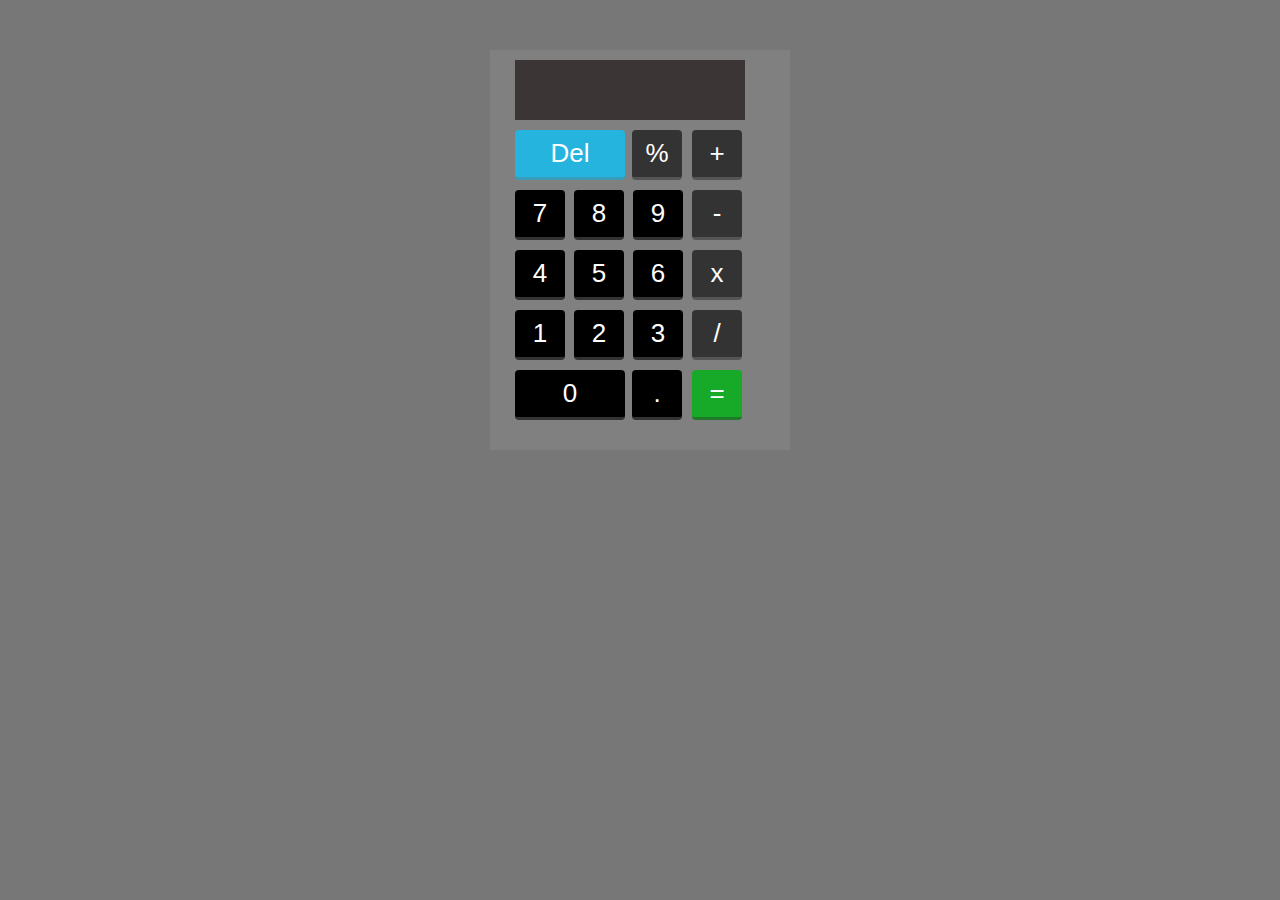
<file: final/index.html>
<!DOCTYPE html>
<html>
	<head>
		<meta charset="utf-8">
		<meta name="viewport" content="width=device-width, initial-scale=1">
		<title>Calculadora</title>

		<link rel="stylesheet" type="text/css" href="css/style.css">
	</head>
	<body>

		<div id="background"><!-- Main background -->
        <div id="result"></div>
             
        <div id="main">
            <div id="first-rows">
            	<button class="del-bg" id="delete">Del</button>
                <button value="%" class="btn-style operator opera-bg fall-back">%</button>
                <button value="+" class="btn-style opera-bg value align operator">+</button>
            </div>
                 
        	<div class="rows">
            	<button value="7" class="btn-style num-bg num first-child">7</button>
                <button value="8" class="btn-style num-bg num">8</button>
                <button value="9" class="btn-style num-bg num">9</button>
                <button value="-" class="btn-style opera-bg operator">-</button>
                </div>
                 
                <div class="rows">
                <button value="4" class="btn-style num-bg num first-child">4</button>
                <button value="5" class="btn-style num-bg num">5</button>
                <button value="6" class="btn-style num-bg num">6</button>
                <button value="*" class="btn-style opera-bg operator">x</button>
                </div>
                 
                <div class="rows">
                <button value="1" class="btn-style num-bg num first-child">1</button>
                <button value="2" class="btn-style num-bg num">2</button>
                <button value="3" class="btn-style num-bg num">3</button>
                <button value="/" class="btn-style opera-bg operator">/</button>
                </div>
                 
                <div class="rows">
                <button value="0" class="num-bg zero" id="delete">0</button>
                <button value="." class="btn-style num-bg period fall-back">.</button>
                <button value="=" id="eqn-bg" class="eqn align">=</button>
                </div>
                
            </div>
         
        </div>

		<script src="js/scripts.js"></script>
	</body>
</html>
</file>
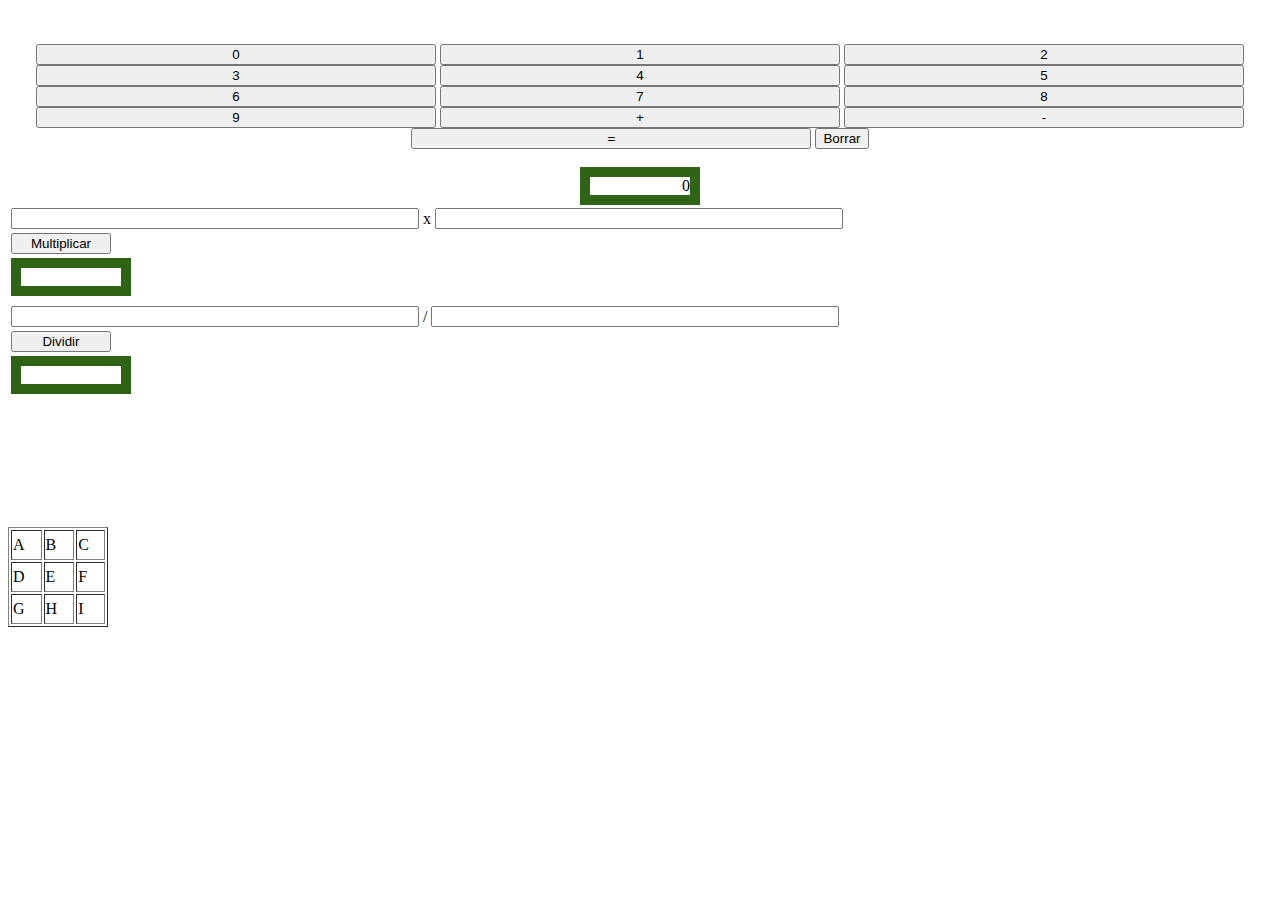
<file: inicial/index.html>
<!DOCTYPE html>
<html>
	<head>
		<meta charset="utf-8">
		<meta name="viewport" content="width=device-width, initial-scale=1">
		<title>Calculadora</title>

		<link rel="stylesheet" type="text/css" href="css/style.css">
	</head>
	<body>
		<br/><br/>
		<center>
			<button type="button" onclick="escribir(0)" class="numero">0</button>
			<button type="button" onclick="escribir(1)" class="numero">1</button>
			<button type="button" onclick="escribir(2)" class="numero">2</button>
			<button type="button" onclick="escribir(3)" class="numero">3</button>
		    <button type="button" onclick="escribir(4)" class="numero">4</button>
			<button type="button" onclick="escribir(5)" class="numero">5</button>
			<button type="button" onclick="escribir(6)" class="numero">6</button>
			<button type="button" onclick="escribir(7)" class="numero">7</button>
			<button type="button" onclick="escribir(8)" class="numero">8</button>
			<button type="button" onclick="escribir(9)" class="numero">9</button>
			<button type="button" onclick="escribir('+')" class="numero">+</button>
			<button type="button" onclick="escribir('-')" class="numero">-</button>
			<button type="button" onclick="escribir('=')" class="numero">=</button>
			<button type="button" onclick="borrar()">Borrar</button>
			<br/><br/>
			<div id="resultadoop" class="resultado">0</div>
		</center>

		<table>						
			<tr>
				<td>
					<input type="text" id="num1" class="numero">
				</td>
				<td> 
					x
				</td>
				<td>
					<input type="text" id="num2" class="numero">
				</td>
			</tr>
			<tr>
				<td colspan="3">
					<button type="button" onclick="multiplicar()" class="boton">Multiplicar</button>
				</td>
			</tr>
			<tr>
				<td colspan="3">
					<div id="resultadox" class="resultado"> </div>
				</td>
			</tr>
		</table>
		
		<table>						
			<tr>
				<td>
					<input type="text" id="num1" class="numero">
				</td>
				<td> 
					/
				</td>
				<td>
					<input type="text" id="num2" class="numero">
				</td>
			</tr>
			<tr>
				<td colspan="3">
					<button type="button" onclick="divide()" class="boton">Dividir</button>
				</td>
			</tr>
			<tr>
				<td colspan="3">
					<div id="resultado/" class="resultado"> </div>
				</td>
			</tr>
		</table>

<br/><br/><br/><br/><br/><br/><br/>

		<table border="1" width="100" height="100">
			<tr>
				<td>A</td>
				<td>B</td>
				<td>C</td>
			</tr>
			<tr>
				<td>D</td>
				<td>E</td>
				<td>F</td>
			</tr>
			<tr>
				<td>G</td>
				<td>H</td>
				<td>I</td>
			</tr>
		</table>

		<script src="js/scripts.js"></script>
	</body>
</html>
</file>
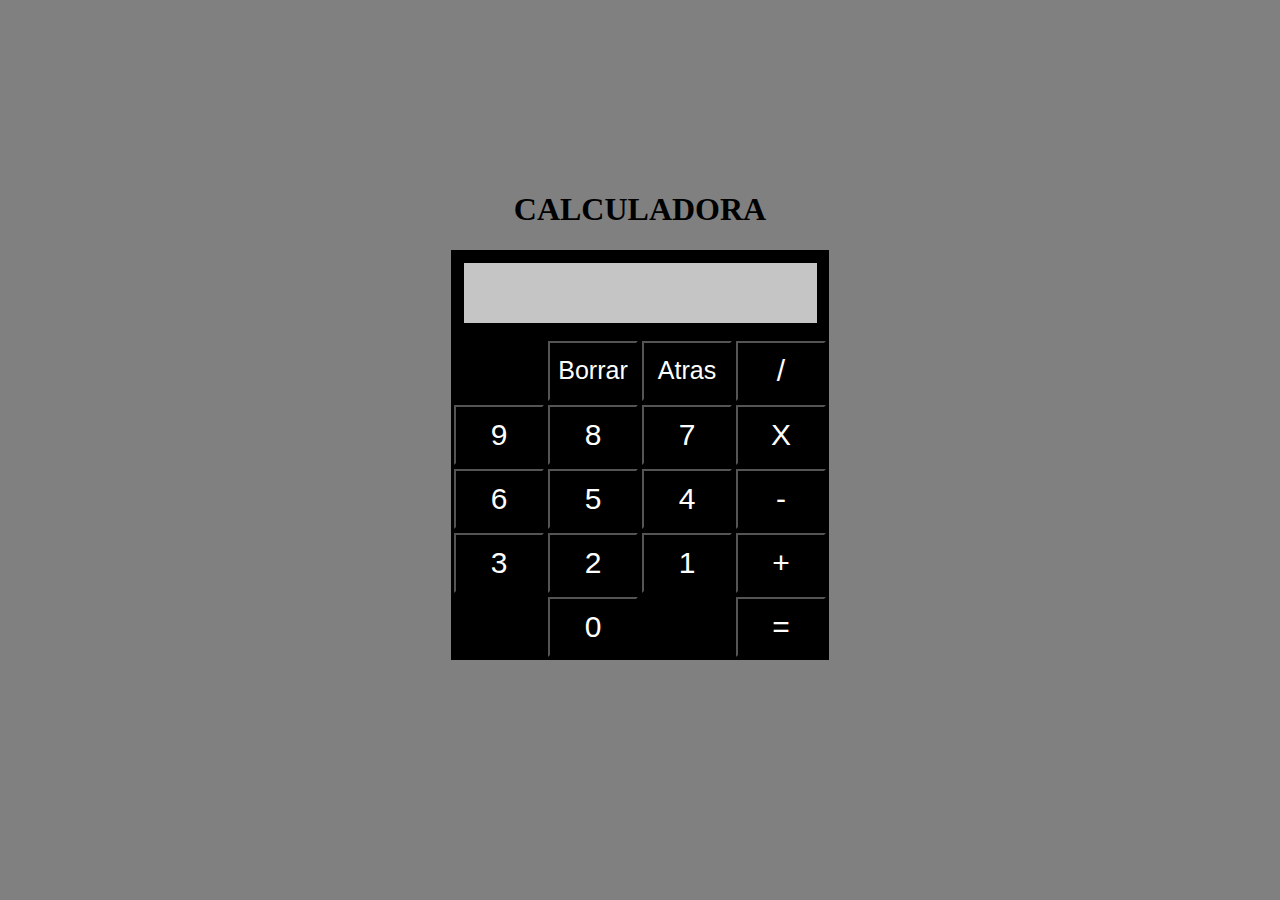
<file: inicialAntonioYMauricio/index.html>
<!DOCTYPE html>
<html>
	<head>
		<meta charset="utf-8">
		<meta name="viewport" content="width=device-width, initial-scale=1">
		<title>Calculadora</title>

		<link rel="stylesheet" type="text/css" href="css/style.css">
	</head>
	
	<body>
		<br/><br/>

<br/><br/><br/><br/><br/><br/><br/>
        <h1>CALCULADORA</h1>
        		
		<table border="0" width="200" height="400"style="margin: 0 auto;"class="fondotabla">
	        
			<tr>
				<td colspan="4"><div id="resultadoop" class="resultado"> </div></td>
			</tr>
		    <tr> 
			    <td></td>
                <td><button type="button" onclick="borrar()" class="boton">Borrar</button></td>
				<td><button type="button" onclick="atras()" class="boton">Atras</button></td>
				<td><button type="button" onclick="escribir('/')" class="numero">/</button></td>
			</tr>
			<tr>

			   
				<td><button type="button" onclick="escribir(9)" class="numero">9</button></td>
				<td><button type="button" onclick="escribir(8)" class="numero">8</button></td>
				<td><button type="button" onclick="escribir(7)" class="numero">7</button></td>
				<td><button type="button" onclick="escribir('*')" class="numero">X</button></td>
			</tr>
			<tr>
				<td><button type="button" onclick="escribir(6)" class="numero">6</button></td>
				<td><button type="button" onclick="escribir(5)" class="numero">5</button></td>
				<td><button type="button" onclick="escribir(4)" class="numero">4</button></td>
				<td><button type="button" onclick="escribir('-')" class="numero">-</button></td>
			</tr>
			<tr>
				<td><button type="button" onclick="escribir(3)" class="numero">3</button></td>
				<td><button type="button" onclick="escribir(2)" class="numero">2</button></td>
				<td><button type="button" onclick="escribir(1)" class="numero">1</button></td>
				<td><button type="button" onclick="escribir('+')" class="numero">+</button></td>
			</tr>
			<tr>
			   <td></td>
			   <td><button type="button" onclick="escribir(0)" class="numero">0</button></td>
			   <td></td>
			   <td><button type="button" onclick="escribir('=')" class="numero">=</button></td>
		    </tr>
		</table>
		
		<script src="js/scripts.js"></script>

		<script src="js/scripts.js"></script>
		<body bgcolor= gray>
</html>
</file>
<file: final/css/style.css>
body {
  background:#777;
}

#background {
    width:300px;
    height:400px;
    background:gray;
    margin:50px auto;
    -webkit-animation:bgChange 2s 2s alternate infinite;
    transition: all 2s ease;
}

button {
    border:0;
    color:#fff;
}

#result {
    display:block;
    font-family: sans-serif;
    width:230px;
    height:40px;
    margin:10px auto;
    text-align: right;
    border:0;
    background:#3b3535;
    color:#fff;
    padding-top:20px;
    font-size:20px;
    margin-left: 25px;
    outline: none;
    overflow: hidden;
    letter-spacing: 4px;
    position: relative;
    top:10px;
}

#result:hover {
    
    cursor: text;
    
}

#first-rows {
    margin-bottom: 20px;
    position: relative;
    top:10px;
}

.rows {
    width:300px;
    margin-top:10px;
}

#delete {
    width:110px;
    height:50px;
    margin-left:25px;
    border-radius:4px;
}

/* Aligning the division and dot button properly */
.fall-back {
    margin-left:3px !important;
}

/* Aligning the addition and equals to button properly */
.align {
    margin-left: 6px !important;
}

/* Button styling */
.btn-style {
    width:50px;
    height:50px;
    margin-left:5px;
    border-radius:4px;
}

.eqn {
    width:50px;
    height:50px;
    margin-left:5px;
    border-radius:4px;
}

.first-child {
 margin-left:25px;
}


/* Adding background color to the number values */
 .num-bg {
    background:#000;
    color:#fff;
    font-size:26px;
    cursor:pointer;
    outline:none;
    border-bottom:3px solid #333;
}

 .num-bg:active {
    background:#000;
    color:#fff;
    font-size:26px;
    cursor:pointer;
    outline:none;
    box-shadow: inset 5px 5px 5px #555;
}

/*Adding background color to the operator values */ 
.opera-bg {
    background:#333;
    color:#fff;
    font-size:26px;
    cursor: pointer;
    outline:none;
    border-bottom:3px solid #555;
}

.opera-bg:active {
    background:#333;
    color:#fff;
    font-size:26px;
    cursor: pointer;
    outline:none;
    box-shadow: inset 4px 4px 4px #555;
}

/*Adding a background color to the delete button */
.del-bg {
    background:#24b4de;
    color:#fff;
    font-size:26px;
    cursor: pointer;
    outline:none;
    border-bottom:3px solid #399cb9;
}

.del-bg:active {
    background:#24b4de;
    color:#fff;
    font-size:26px;
    cursor: pointer;
    outline:none;
    box-shadow: inset 4px 4px 4px #399cb9;
}

/*Adding a background color to the equals to button */
#eqn-bg {
    background:#17a928;
    color:#fff;
    font-size:26px;
    cursor: pointer;
    outline:none;
    border-bottom:3px solid #1f7a29;
}

#eqn-bg:active {
    background:#17a928;
    color:#fff;
    font-size:26px;
    cursor: pointer;
    outline:none;
    box-shadow: inset 4px 4px 4px #1f7a29;
}

@-webkit-keyframes bgChange {
    0% {
       background:#24b4de; 
    }
    
    50% {
      background:#17a928;
    }
    
    100% {
        background:#399cb9;
    }
}
</file>
<file: inicial/css/style.css>
.numero{
    width:400px;
    text-align: center;
}
.boton{
    width:100px;
    text-align: center;
}
.resultado{
    width:100px;
    height: 18px;
    border: 10px solid #2F6316;
    display:inline-block;
    text-align: right;
}
</file>
<file: inicialAntonioYMauricio/css/style.css>
.numero{
    width: 90px;
    height: 60px;
    text-align: center;
    color: white;
    background: black;
    font-size: 30px;
}
.boton{
    width: 90px;
    height: 60px;
    text-align: center;
    background-color: black;
    color: white;
    font-size:  25px;
}
.resultado{
    width: 95%;
    height: 60px;
    border: 10px solid black;
    background-color: #C5C5C5;
    display:inline-block;
    text-align: right;
    font-size: 35px;
    color: black;
}
.fondotabla{
    width: 
    height: 200px;
    background-color: black;
}
h1{
    text-align: center
}
</file>
